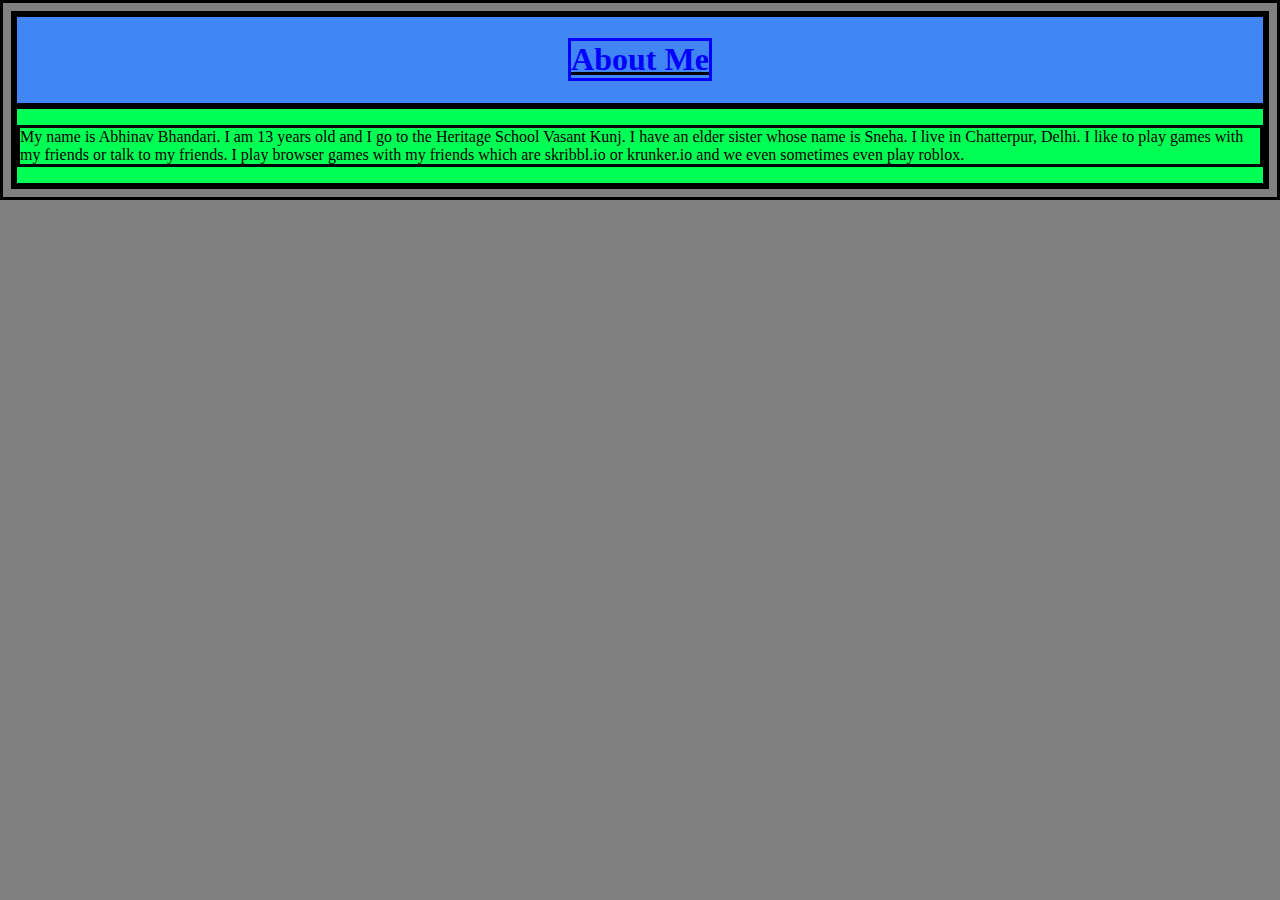
<file: aboutMe.html>
<!DOCTYPE html>
<html>
    <head>
        <title>My name is Abhinav</title>
        <link rel = "stylesheet"
            type = "text/css"
            href = "style.css"/>
    </head>
    <div class = "about">
    <h1>About Me</h1>
    </div>
    <div class = "me">
    <p>
        My name is Abhinav Bhandari. I am 13 years old and I go to the Heritage School Vasant Kunj.
        I have an elder sister whose name is Sneha. I live in Chatterpur, Delhi. I like to play 
        games with my friends or talk to my friends. I play browser games with my friends which are
        skribbl.io or krunker.io and we even sometimes even play roblox.
    </p>
    </div>
</html>
</file>
<file: style.css>
h1{color:blue;
    font-weight: bold;
}
*{border:solid}

.header{background-color: #00ffd4;
display: flex;
justify-content: space-evenly;
}

.grid{display: flex;
flex-wrap: wrap;
justify-content: space-evenly;
}

.social{display: flex;
justify-content: flex-end;
}

body{
    background-color: #808080;
}

.about{
    display: flex;
    justify-content: center;
    border: solid;
    background-color: #4285f4;
    text-decoration: underline;
}

.me{
    border: solid;
    background-color: #00ff55;
}
</file>
